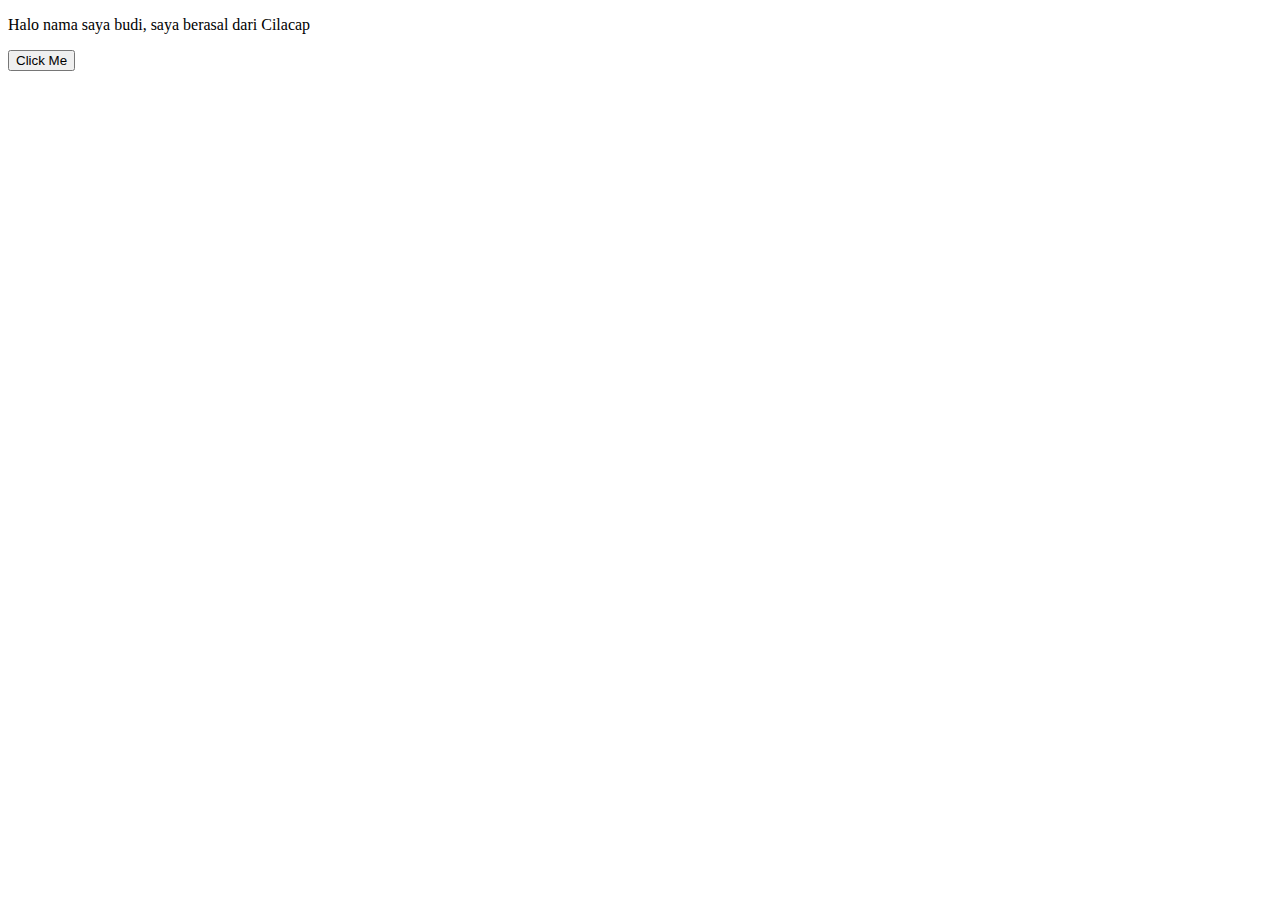
<file: Pertemuan11/index.html>
<!DOCTYPE html>
<html lang="en">
<head>
    <meta charset="UTF-8">
    <meta name="viewport" content="width=device-width, initial-scale=1.0">
    <title>Document</title>
</head>
<body>
    <p id="paragraf">Hello World</p>
    <button id="tombol">Click Me</button>
    <script src="script.js"></script>
</body>
</html>
</file>
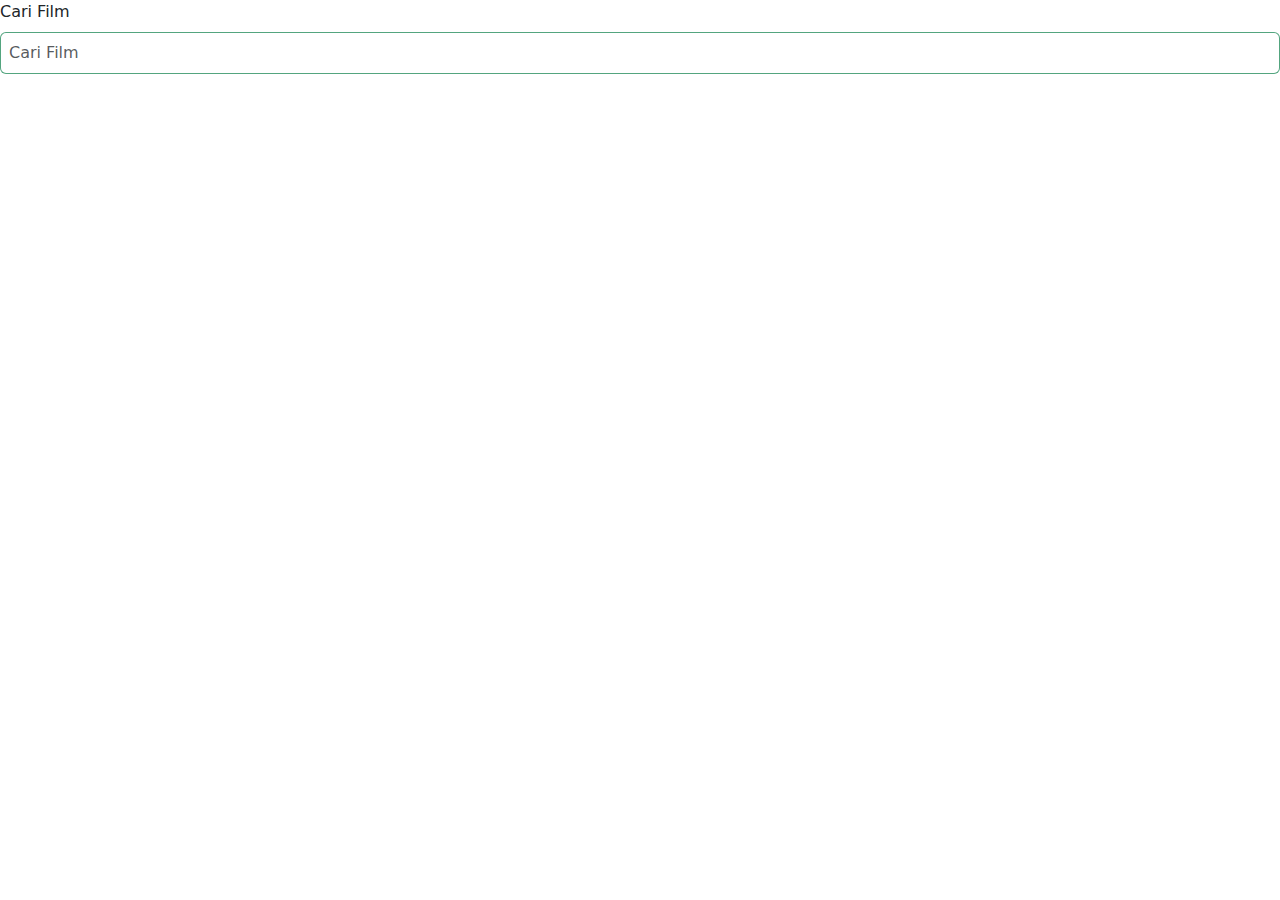
<file: Pertemuan14/index.html>
<!DOCTYPE html>
<html lang="en">
  <head>
    <meta charset="UTF-8" />
    <meta name="viewport" content="width=device-width, initial-scale=1.0" />
    <title>OMDB Api</title>
    <link rel="stylesheet" href="./css/bootstrap.min.css" />
  </head>
  <body>
    
      <div class="mb-3">
        <label for="exampleFormControlInput1" class="form-label"
          >Cari Film</label
        >
        <input
          type="search"
          class="form-control border border-success p-2 mb-2 border-opacity-75"
          id="inputSearch"
          placeholder="Cari Film"
        />
      </div>
    <div>

        <div id="wadah" class=" d-flex flex-wrap gap-5"></div>



  
  <!-- Modal -->
  <div class="modal fade" id="exampleModal" tabindex="-1" aria-labelledby="exampleModalLabel" aria-hidden="true">
    <div class="modal-dialog">
      <div class="modal-content">
        <div class="modal-header">
          <h1 class="modal-title fs-5" id="exampleModalLabel">Modal title</h1>
          <button type="button" class="btn-close" data-bs-dismiss="modal" aria-label="Close"></button>
        </div>
        <div class="modal-body">
          ...
        </div>
        <div class="modal-footer">
          <button type="button" class="btn btn-secondary" data-bs-dismiss="modal">Close</button>
          <button type="button" class="btn btn-primary">Save changes</button>
        </div>
      </div>
    </div>
  </div>
    </div>

    <script src="./js/bootstrap.min.js"></script>
    <script src="script.js"></script>
  </body>
</html>
</file>
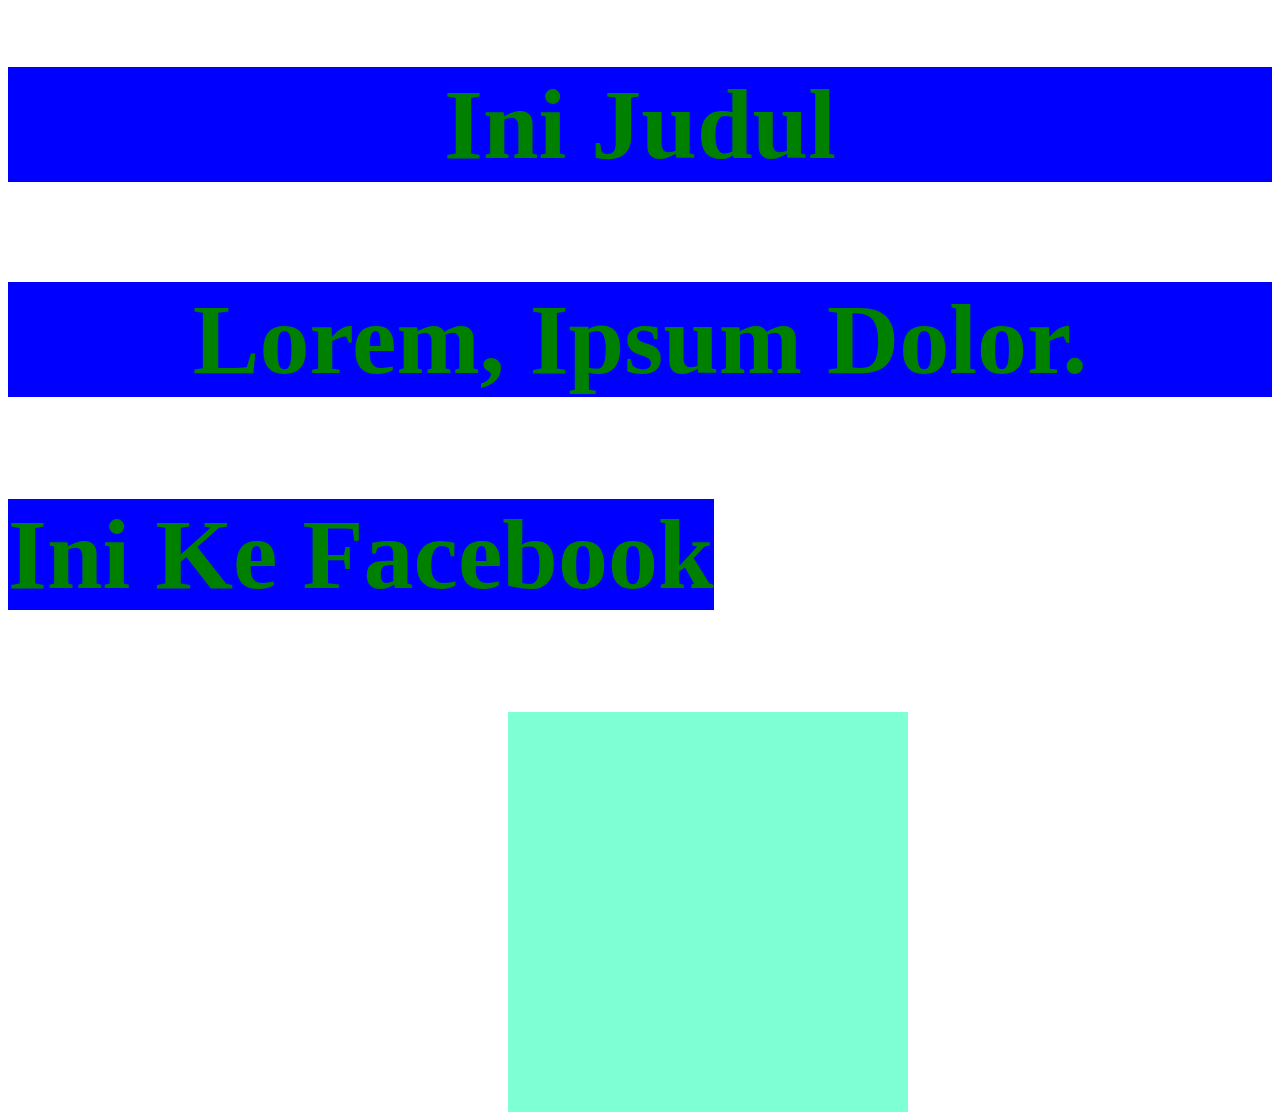
<file: Pertemuan2/index.html>
<!DOCTYPE html>
<html lang="en">
<head>
    <title>Pertemuan 2</title>
    <link rel="stylesheet" href="style.css">
</head>
<body>
    <h1 class="judul">Ini Judul</h1>
    <p class="judul">Lorem, ipsum dolor.</p>
    <a class="judul" href="https://facebook.com">Ini ke facebook</a>


    <!-- Kotak -->
    <div class="kotak"></div>
</body>
</html>
</file>
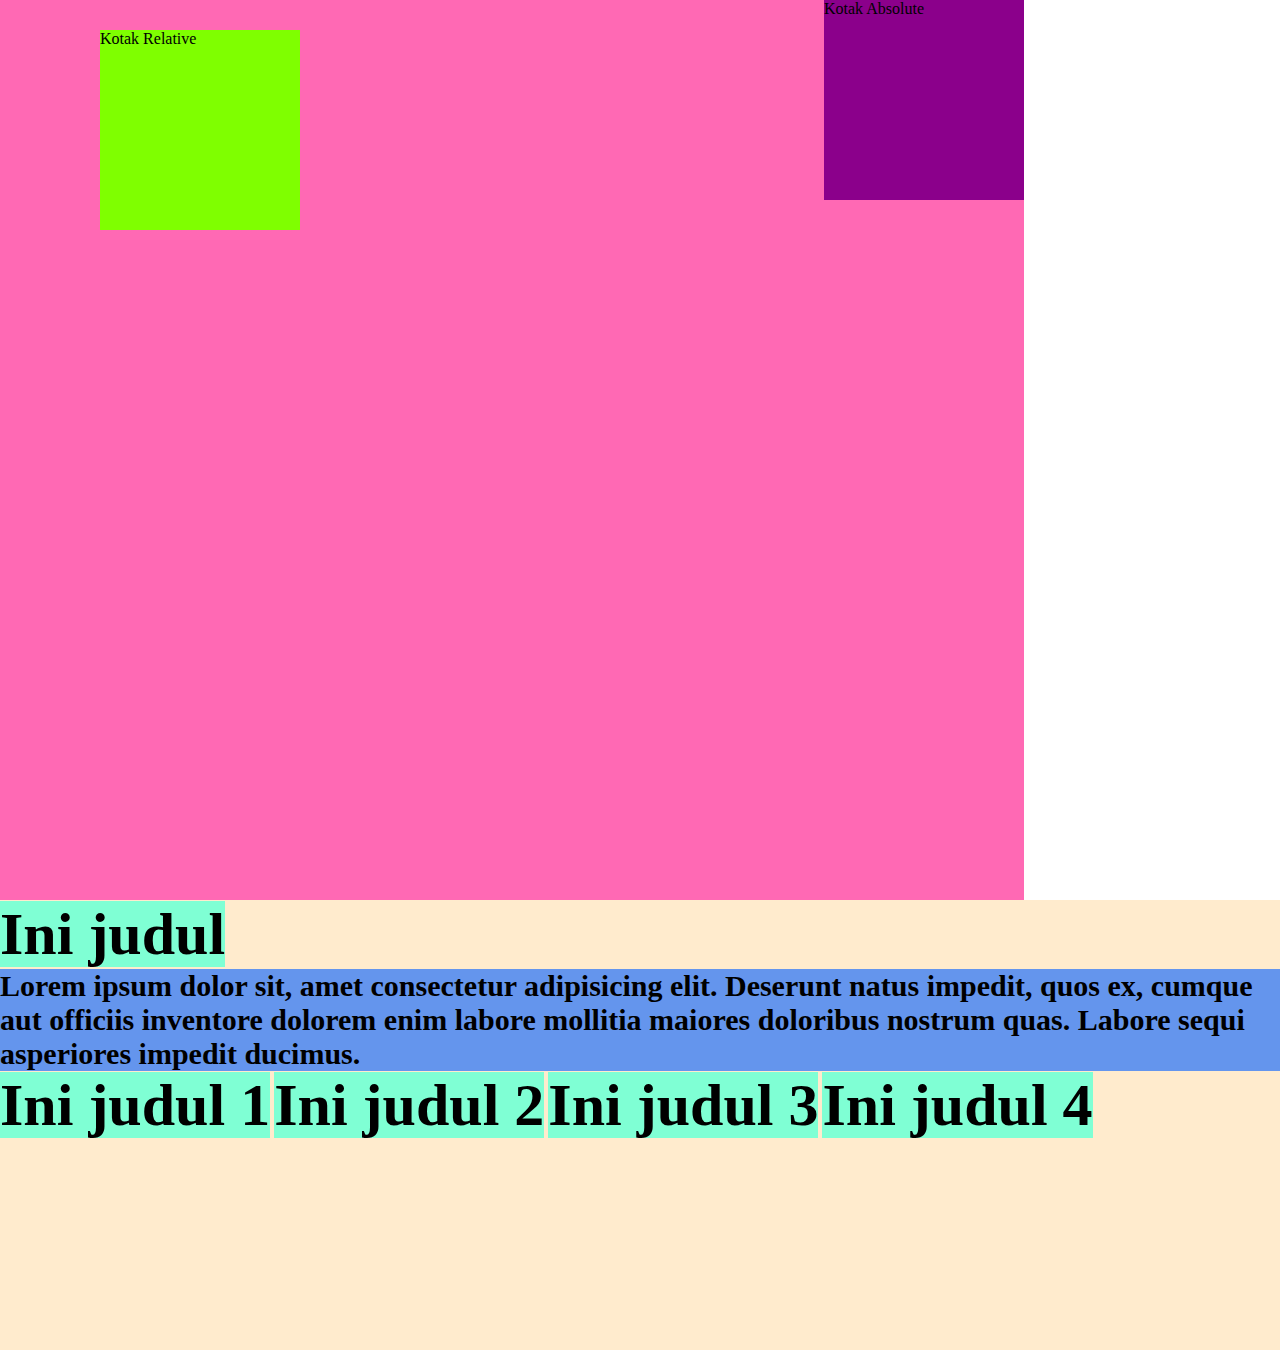
<file: Pertemuan3/index.html>
<!DOCTYPE html>
<html lang="en">
<head>
    <title>Pertemuan 3</title>
    <link rel="stylesheet" href="style.css">
</head>
<body>
    <div class="container">
        <div class="kotak1"><h1>Kotak 1</h1></div>
    </div>
    <div class="container">
        <div class="kotak5"><h1>Kotak 5</h1></div>
        <div class="kotak2"><h1>Kotak 2</h1></div>
    </div>
    <div class="container">
        <div class="kotak3"><h1>Kotak 3</h1></div>
    </div>
    <div class="container">
        <div class="kotak4"><h1>Kotak 4</h1></div>
    </div>

    <div class="container2">
        <div class="kotak-baru">
            <div class="kotak-relative">Kotak Relative</div>
            <div class="kotak-absolute">Kotak Absolute</div>
        </div>
    </div>

    <div class="container-display">
        <h1 class="judul">Ini judul</h1>
        <p class="paragraf">Lorem ipsum dolor sit, amet consectetur adipisicing elit. Deserunt natus impedit, quos ex, cumque aut officiis inventore dolorem enim labore mollitia maiores doloribus nostrum quas. Labore sequi asperiores impedit ducimus.</p>
        <h1 class="judul">Ini judul 1</h1>
        <h1 class="judul">Ini judul 2</h1>
        <h1 class="judul">Ini judul 3</h1>
        <h1 class="judul">Ini judul 4</h1>
    </div>
    
    
</body>
</html>
</file>
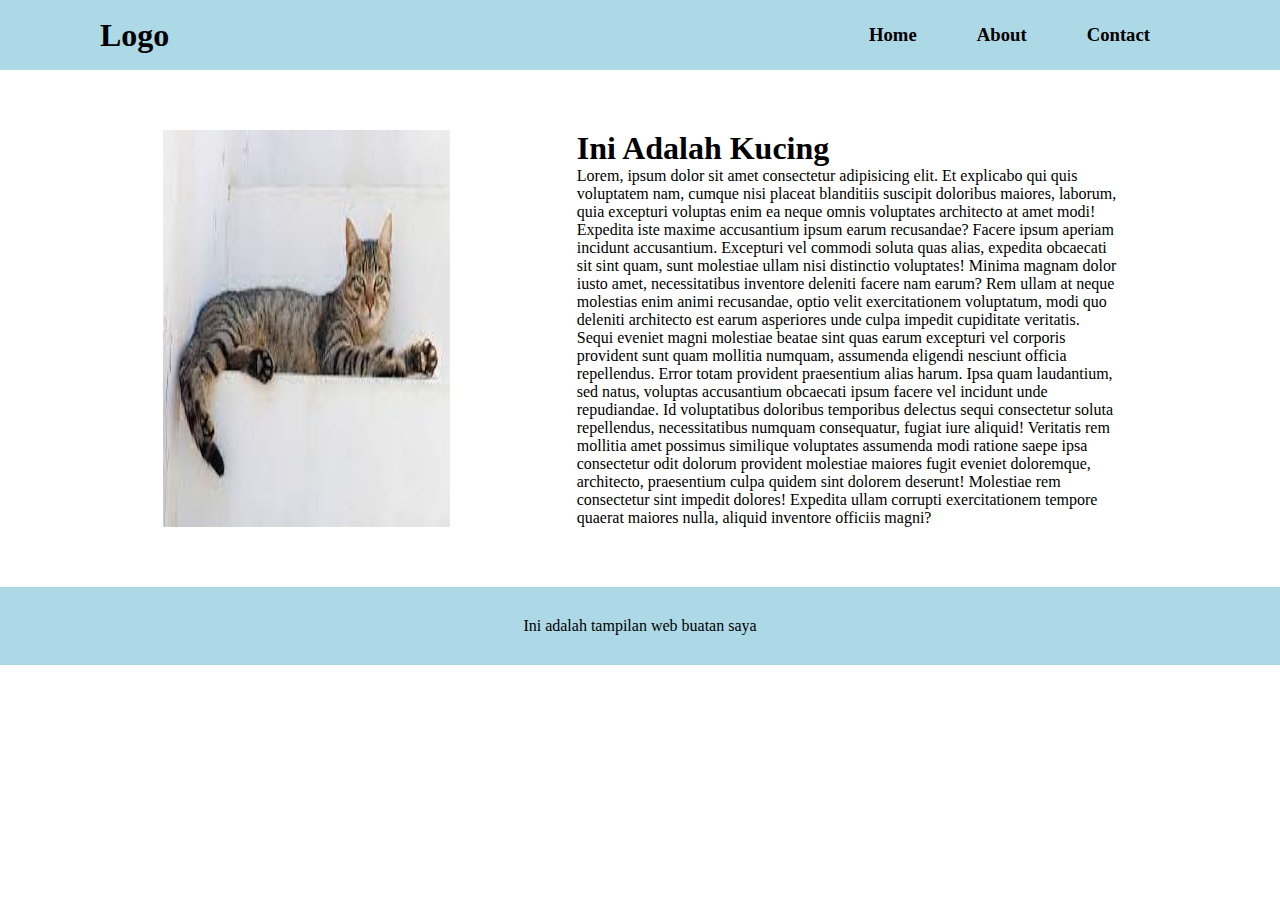
<file: Pertemuan4/index.html>
<!DOCTYPE html>
<html lang="en">

<head>
    <title>Document</title>
    <link rel="stylesheet" href="style.css">
</head>

<body>

    <!-- Navbar -->
    <nav>
        <h1>Logo</h1>
        <div>
            <h3>Home</h3>
            <h3>About</h3>
            <h3>Contact</h3>
        </div>
    </nav>

    <!-- Content -->
    <div class="container">
        <img src="images.jfif" alt="ini gambar kucing">
        <div>
            <h1>Ini Adalah Kucing</h1>
            <p>Lorem, ipsum dolor sit amet consectetur adipisicing elit. Et explicabo qui quis voluptatem nam, cumque
                nisi placeat blanditiis suscipit doloribus maiores, laborum, quia excepturi voluptas enim ea neque omnis
                voluptates architecto at amet modi! Expedita iste maxime accusantium ipsum earum recusandae? Facere
                ipsum aperiam incidunt accusantium. Excepturi vel commodi soluta quas alias, expedita obcaecati sit sint
                quam, sunt molestiae ullam nisi distinctio voluptates! Minima magnam dolor iusto amet, necessitatibus
                inventore deleniti facere nam earum? Rem ullam at neque molestias enim animi recusandae, optio velit
                exercitationem voluptatum, modi quo deleniti architecto est earum asperiores unde culpa impedit
                cupiditate veritatis. Sequi eveniet magni molestiae beatae sint quas earum excepturi vel corporis
                provident sunt quam mollitia numquam, assumenda eligendi nesciunt officia repellendus. Error totam
                provident praesentium alias harum. Ipsa quam laudantium, sed natus, voluptas accusantium obcaecati ipsum
                facere vel incidunt unde repudiandae. Id voluptatibus doloribus temporibus delectus sequi consectetur
                soluta repellendus, necessitatibus numquam consequatur, fugiat iure aliquid! Veritatis rem mollitia amet
                possimus similique voluptates assumenda modi ratione saepe ipsa consectetur odit dolorum provident
                molestiae maiores fugit eveniet doloremque, architecto, praesentium culpa quidem sint dolorem deserunt!
                Molestiae rem consectetur sint impedit dolores! Expedita ullam corrupti exercitationem tempore quaerat
                maiores nulla, aliquid inventore officiis magni?</p>
        </div>
    </div>

    <!-- Footer -->
    <footer>
        <p>
            Ini adalah tampilan web buatan saya
        </p>
    </footer>


</body>

</html>
</file>
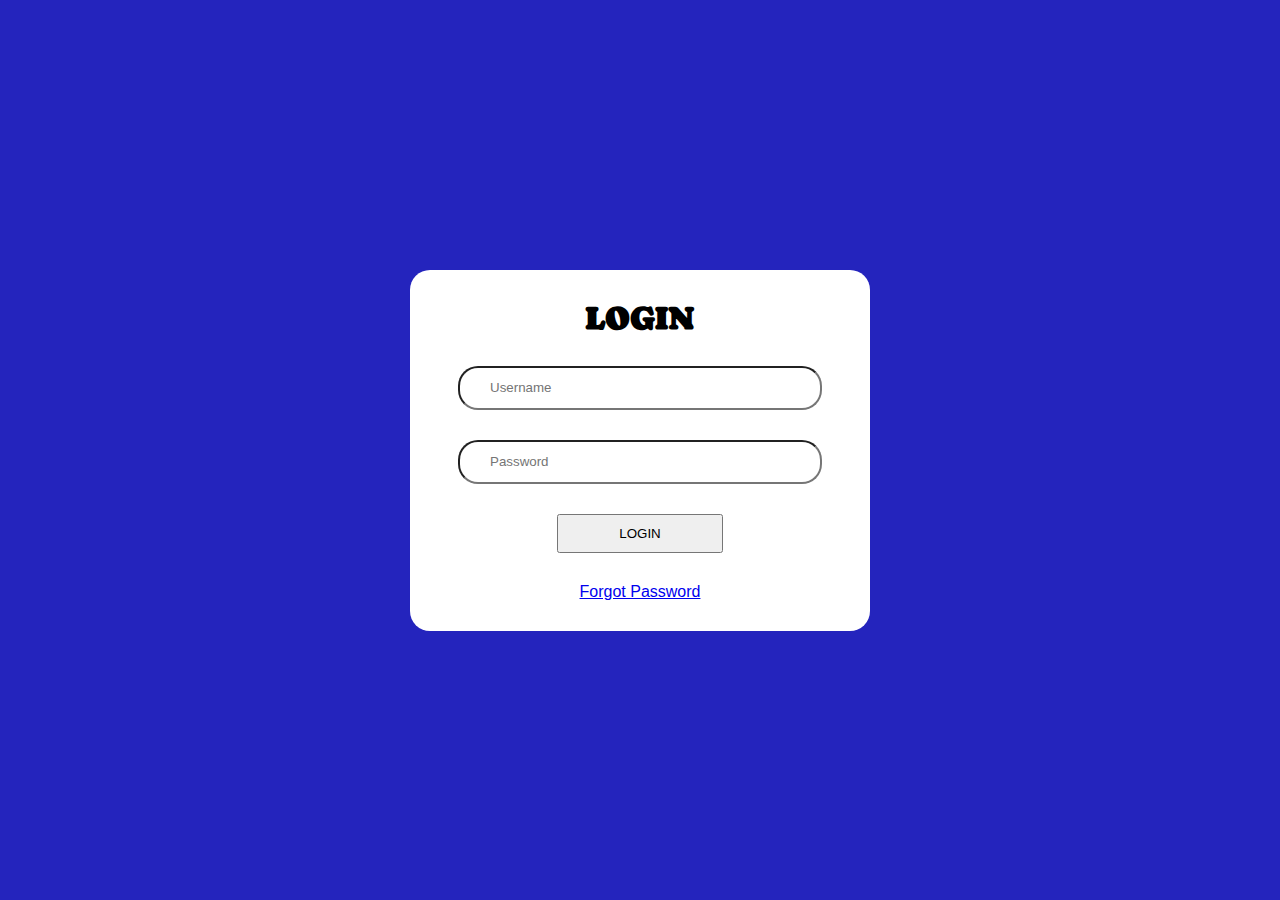
<file: Pertemuan5/index.html>
<!DOCTYPE html>
<html lang="en">
<head>
    <title>Login</title>
    <link rel="stylesheet" href="style.css">
    <link rel="preconnect" href="https://fonts.googleapis.com">
<link rel="preconnect" href="https://fonts.gstatic.com" crossorigin>
<link href="https://fonts.googleapis.com/css2?family=Caprasimo&display=swap" rel="stylesheet">
</head>
<body>
    <div>
        <h1>LOGIN</h1>
        <form>
            <input type="text" placeholder="Username">
            <input type="password" placeholder="Password">
            <button>LOGIN</button>
        </form>
        <a href="#">Forgot Password</a>
    </div>
</body>
</html>
</file>
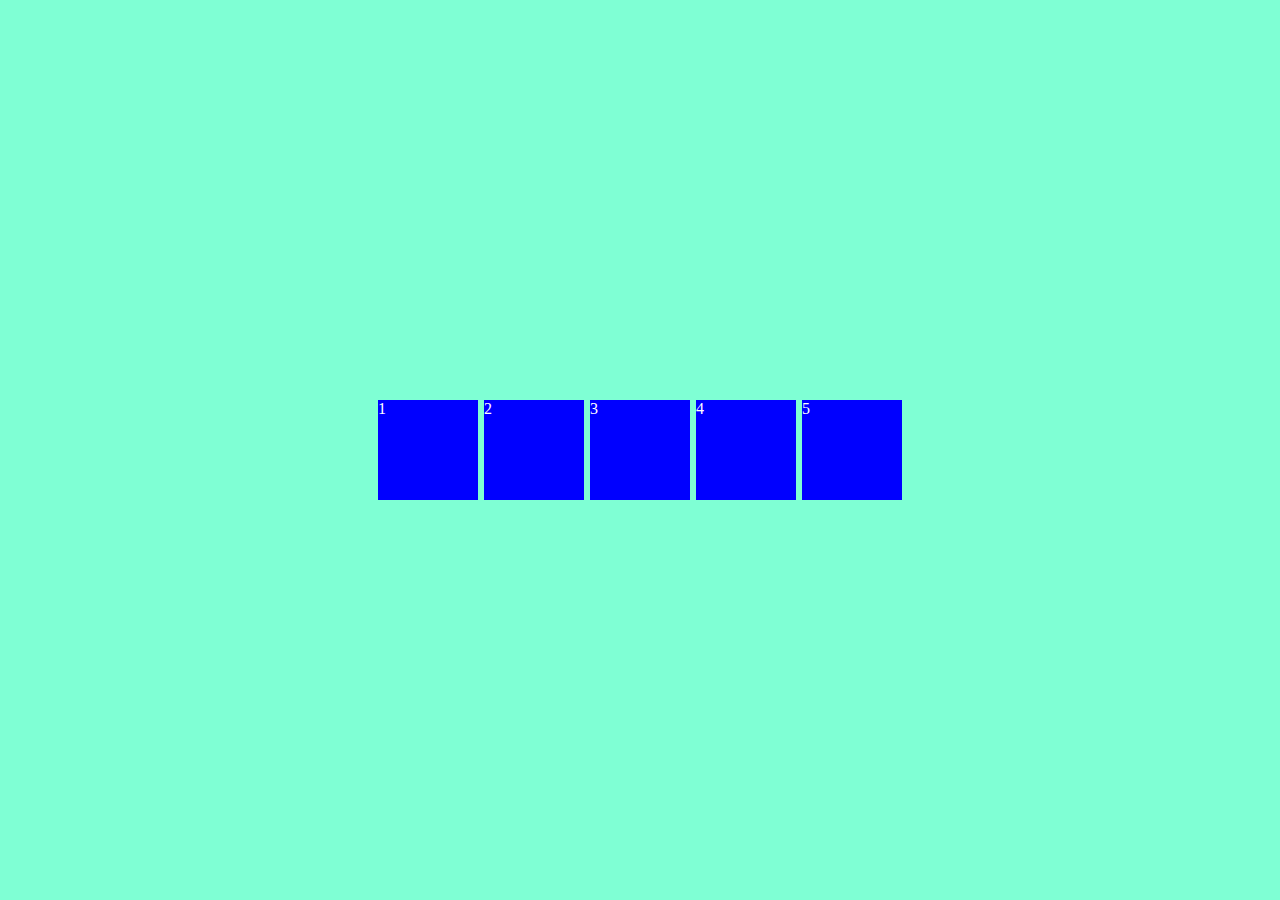
<file: Pertemuan3/flexbox.html>
<!DOCTYPE html>
<html lang="en">
<head>
    <meta charset="UTF-8">
    <meta name="viewport" content="width=device-width, initial-scale=1.0">
    <title>Document</title>
    <link rel="stylesheet" href="latihan.css">
</head>
<body>
    <div class="container">
        <div>1</div>
        <div>2</div>
        <div>3</div>
        <div>4</div>
        <div>5</div>
    </div>
    
</body>
</html>
</file>
<file: Pertemuan2/style.css>
.judul{
    /* Memberi warna text */
    color: green;
    /* Atur ukuran text */
    font-size: 100px;
    /* Ketebalan text */
    font-weight: bold;
    /* Dekorasi text */
    text-decoration: none;
    /* Background text */
    background-color: blue;
    /* Text aligning */
    text-align: center;   
    /* Text transform */
    text-transform: capitalize;
}

.kotak{
    width: 400px;
    height: 400px;
    background-color: aquamarine;
    margin-top: 100px;
    margin-left: 500px;
    transition: all 1s;
    
}

.kotak:hover{
    transform: rotate(45deg);
    background-color: chartreuse;
}
</file>
<file: Pertemuan3/style.css>
*{
    padding: 0;
    margin: 0;
}

.container{
    width: 100%;
    /* VH = view height */
    height: 100vh;
    background-color: burlywood;
    display: none;
}


/* Static tidak bisa diset posisinya */
.kotak1{
    width: 500px;
    height: 500px;
    position: static;
    background-color: aquamarine;
}

/* Relative berpindah dari posisi awal */
.kotak2{
    width: 500px;
    height: 500px;
    position: relative;
    background-color: aquamarine;
    left: 300px;
    top: 100px;
}


/* Absolute tergantung dari parent elementnya */
.kotak3{
    width: 500px;
    height: 500px;
    position: absolute;
    background-color: aquamarine;
    right: 30px;
}


/* Fixed posisinya akan fix jika di scroll */
.kotak4{
    width: 200px;
    height: 200px;
    position: fixed;
    bottom: 20px;
    right: 20px;
    background-color: red;
}


/* Sticky akan menempel pada suatu kondisi tergantung dari posisi yang diset ketika di scroll */
.kotak5{
    width: 100%;
    height: 50px;
    position: sticky;
    background-color: blue;
    top: 0;
}

.container2{
    width: 80%;
    height: 100vh;
    background-color: hotpink;
    position: relative;
}

.kotak-relative{
    width: 200px;
    height: 200px;
    position: relative;
    background-color: chartreuse;
    top: 30px;
    left: 100px;
}
.kotak-absolute{
    width: 200px;
    height: 200px;
    position: absolute;
    background-color: darkmagenta;
    top: 0;
    right: 0;
}



.container-display{
    width: 100%;
    height: 50vh;
    background-color: blanchedalmond;
}

.judul{
    font-size: 60px;
    display: inline;
    background-color: aquamarine;
}

.paragraf{
    font-size: 30px;
    font-weight: bolder;
    display: block;
    background-color: cornflowerblue;
}
</file>
<file: Pertemuan4/style.css>
*{
    padding: 0;
    margin: 0;
}


body {
    height: 100%;
}

nav{
    display: flex;
    height: 70px;
    background-color: lightblue;
    padding: 0  100px;
    justify-content: space-between;
    align-items: center;
    position: sticky;
    top: 0;
    
}

nav > div {
    display: flex;
    flex-direction: row;
}

nav > div > h3{
    padding: 30px;
}


.container {
    display:  flex;
    justify-content: space-around;
    flex-direction: row;
    padding: 60px 100px;
}

.container > div {
    width: 50%;
    /* margin: ; */
}

footer{
    display: flex;
    justify-content: center;
    align-items: center;
    padding: 30px 0;
    background-color: lightblue;
}
</file>
<file: Pertemuan5/style.css>
* {
    padding: 0;
    margin: 0;
}


body{
    height: 100vh;
    width: 100%;
    display: flex;
    justify-content: center;
    align-items: center;
    background-color: rgb(36, 36, 189);
    font-family: 'Lucida Sans', 'Lucida Sans Regular', 'Lucida Grande', 'Lucida Sans Unicode', Geneva, Verdana, sans-serif;
}


div{
    width: 400px;
    height: fit-content;
    background-color: white;
    display: flex;
    flex-direction: column;
    justify-content: center;
    align-items: center;
    padding: 30px;
    gap: 30px;
    border-radius: 20px;
}

h1{
    font-family: 'Caprasimo', cursive;
}

div > form {
    display: flex;
    flex-direction: column;
    gap: 30px;
    align-items: center;
}

input {
    border-radius: 20px;
    height: 40px;
    width: 300px;
    padding: 0 30px;
}

button{
    width: fit-content;
    padding: 10px 60px;
}
</file>
<file: Pertemuan3/latihan.css>
*{
    padding: 0;
    margin: 0;
}

.container{
    background-color: aquamarine;
    height: 100vh;
    width: 100%;
    display: flex;
    flex-direction: row;
    justify-content: center;
    align-items: center;
}

.container > div{
    background-color: blue;
    width: 100px;
    height: 100px;
    margin: 3px;
    color: white;
}
</file>
